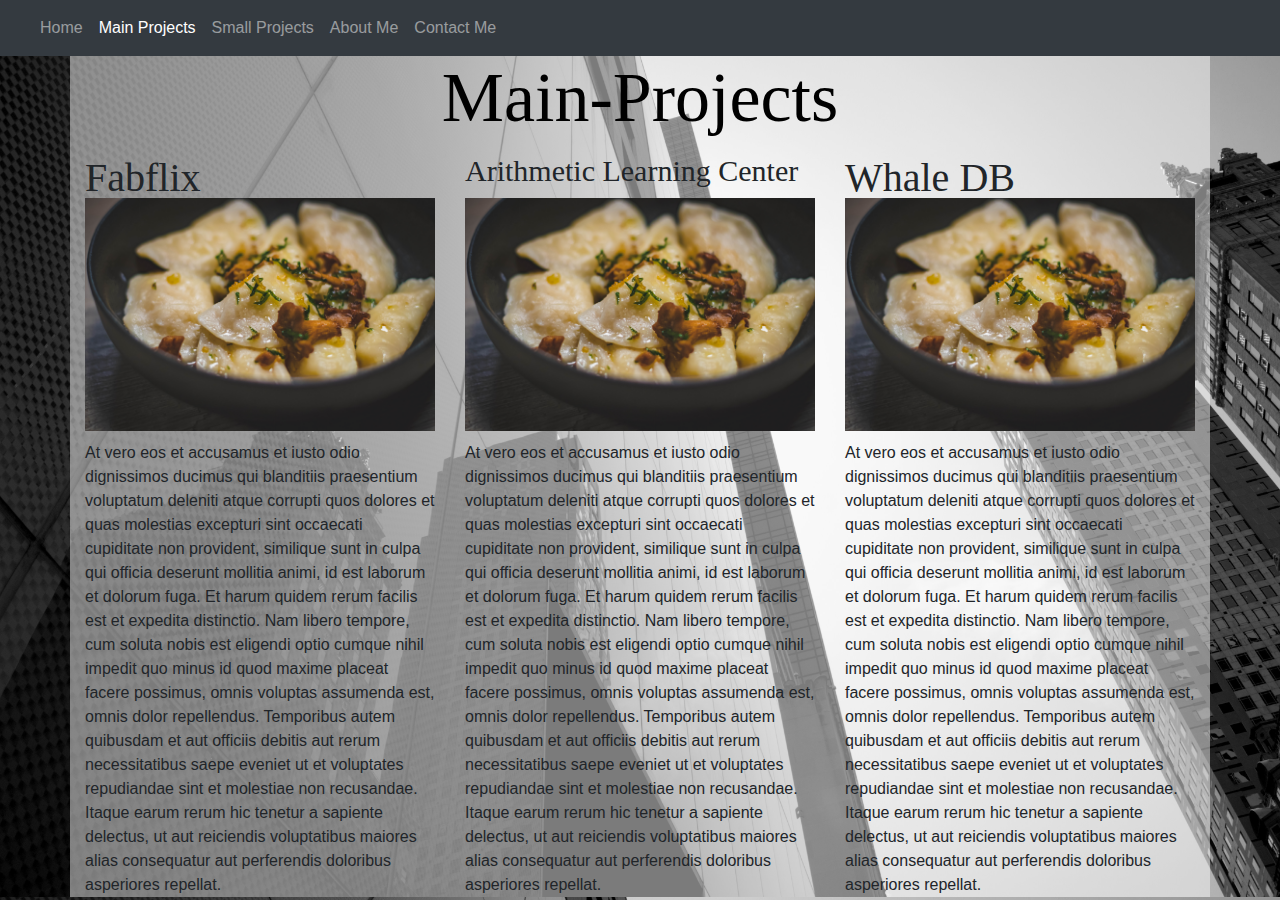
<file: small-projects.html>
<!DOCTYPE html>
<html>
<head>
	<title>Main Projects</title>

	<!-- meta tags -->
	<meta name="viewport" content="width=device-width, initial-scale=1.0">

	<!-- bootstrap css cdn -->
	<link type="text/css" rel="stylesheet" href="https://stackpath.bootstrapcdn.com/bootstrap/4.1.3/css/bootstrap.min.css">
	<!-- bootstrap js cdn -->
	<script src="https://stackpath.bootstrapcdn.com/bootstrap/4.1.3/js/bootstrap.min.js"></script>
	<!-- jQuery CDN -->

	<!-- Google Fonts -->
	<!-- font-family: 'Noticia Text', serif;
	font-family: 'Gentium Basic', serif;-->
	<link href="https://fonts.googleapis.com/css?family=Gentium+Basic:400,700|Noticia+Text:400,700" rel="stylesheet">
	<!--font-family: 'Charmonman', cursive;-->
	<link href="https://fonts.googleapis.com/css?family=Charmonman:400,700" rel="stylesheet">

	<!-- font awsome -->
	<link rel="stylesheet" href="https://use.fontawesome.com/releases/v5.3.1/css/all.css" integrity="sha384-mzrmE5qonljUremFsqc01SB46JvROS7bZs3IO2EmfFsd15uHvIt+Y8vEf7N7fWAU" crossorigin="anonymous">

	<!-- Native stylesheet -->
	<link type="text/css" rel="stylesheet" href="assets/css/stylesheet2.css">

	<script
  src="https://code.jquery.com/jquery-3.3.1.min.js"
  integrity="sha256-FgpCb/KJQlLNfOu91ta32o/NMZxltwRo8QtmkMRdAu8="
  crossorigin="anonymous"></script>
</head>
</head>
<body>

	 <!-- A grey horizontal navbar that becomes vertical on small screens -->
	<nav class="navbar navbar-expand-sm bg-dark navbar-dark">


		<!-- logo -->
		<a class="navbar-brand" href="#"><i class="fas fa-coffee"></i> <!-- using a <span> element to reference the icon --></a>

		<!-- Toggler/collapsibe Button -->
		  <button class="navbar-toggler" type="button" data-toggle="collapse" data-target="#collapsibleNavbar">
		    <span class="navbar-toggler-icon"></span>
		  </button>

	  <!-- Links -->
	  <div class="collapse navbar-collapse" id="collapsibleNavbar">
	  <ul class="navbar-nav">
	    <li class="nav-item">
	      <a class="nav-link" href="index.html">Home</a>
	    </li>
	    <li class="nav-item">
	      <a class="nav-link active" href="#">Main Projects</a>
	    </li>
	    <li class="nav-item">
	      <a class="nav-link" href="small-projects.html">Small Projects</a>
	    </li>
	    <li class="nav-item">
	      <a class="nav-link" href="about-me.html">About Me</a>
	    </li>
	    <li class="nav-item">
	      <a class="nav-link" href="contact-me.html">Contact Me</a>
	    </li>
	  </ul>

	</div>
	</nav>

	<div class="container" id="main-content">
		<div class="row">
			<div class="col-md-12">
				<h1>Main-Projects</h1>
			</div>
			<div class="col-md-4">
				<div class="project">
					<!-- Project Header -->
					<div class="project-name">
						Fabflix
					</div>
				</div>

				<img src="assets/images/dumplings.jpg" class="image-sm">

					<div class="description">
						At vero eos et accusamus et iusto odio dignissimos ducimus qui blanditiis praesentium voluptatum deleniti atque corrupti quos dolores et quas molestias excepturi sint occaecati cupiditate non provident, similique sunt in culpa qui officia deserunt mollitia animi, id est laborum et dolorum fuga. Et harum quidem rerum facilis est et expedita distinctio. Nam libero tempore, cum soluta nobis est eligendi optio cumque nihil impedit quo minus id quod maxime placeat facere possimus, omnis voluptas assumenda est, omnis dolor repellendus. Temporibus autem quibusdam et aut officiis debitis aut rerum necessitatibus saepe eveniet ut et voluptates repudiandae sint et molestiae non recusandae. Itaque earum rerum hic tenetur a sapiente delectus, ut aut reiciendis voluptatibus maiores alias consequatur aut perferendis doloribus asperiores repellat.
					</div>
				</div>
		
			<div class="col-md-4">
				<div class="project">
					<!-- Project Header -->
					<div class="project-name" style="font-size: 30px">
						Arithmetic Learning Center
					</div>
					
					<img src="assets/images/dumplings.jpg" class="image-sm">

					<div class="description">
						At vero eos et accusamus et iusto odio dignissimos ducimus qui blanditiis praesentium voluptatum deleniti atque corrupti quos dolores et quas molestias excepturi sint occaecati cupiditate non provident, similique sunt in culpa qui officia deserunt mollitia animi, id est laborum et dolorum fuga. Et harum quidem rerum facilis est et expedita distinctio. Nam libero tempore, cum soluta nobis est eligendi optio cumque nihil impedit quo minus id quod maxime placeat facere possimus, omnis voluptas assumenda est, omnis dolor repellendus. Temporibus autem quibusdam et aut officiis debitis aut rerum necessitatibus saepe eveniet ut et voluptates repudiandae sint et molestiae non recusandae. Itaque earum rerum hic tenetur a sapiente delectus, ut aut reiciendis voluptatibus maiores alias consequatur aut perferendis doloribus asperiores repellat.
					</div>
				</div>
			</div>
			
			<div class="col-md-4">
				<div class="project">
					<!-- Project Header -->
					<div class="project-name">
						Whale DB
					</div>
					
					<img src="assets/images/dumplings.jpg" class="image-sm">

					<div class="description">
						At vero eos et accusamus et iusto odio dignissimos ducimus qui blanditiis praesentium voluptatum deleniti atque corrupti quos dolores et quas molestias excepturi sint occaecati cupiditate non provident, similique sunt in culpa qui officia deserunt mollitia animi, id est laborum et dolorum fuga. Et harum quidem rerum facilis est et expedita distinctio. Nam libero tempore, cum soluta nobis est eligendi optio cumque nihil impedit quo minus id quod maxime placeat facere possimus, omnis voluptas assumenda est, omnis dolor repellendus. Temporibus autem quibusdam et aut officiis debitis aut rerum necessitatibus saepe eveniet ut et voluptates repudiandae sint et molestiae non recusandae. Itaque earum rerum hic tenetur a sapiente delectus, ut aut reiciendis voluptatibus maiores alias consequatur aut perferendis doloribus asperiores repellat.
					</div>
				</div>
			</div>
		</div>
	<!-- Header -->




</body>
</html>
</file>
<file: assets/css/stylesheet2.css>
body{
	background: url(../images/skyscrapers.jpg);
	background-size: cover;
}

h1{
	color: black;
	font-family: 'Gentium Basic', serif;
	font-size: 70px;
	text-align: center;
}

#main-content{
	background-color: rgba(245,245,245, 0.5);
}

.image-sm{
	width: 100%;
	height: 120%
	object-fit: cover;
	margin-bottom: 10px;
}

.project{
	margin-top: 0px;
	padding-top: 0px;

}

.img{
	margin-top: 0px;
	padding-top: 0px;
}

.description{

}

.project-name{
	font-family: 'Cormorant Garamond', serif;
	font-size: 40px;

	width: 100%;
	height: 50px;
}
</file>
